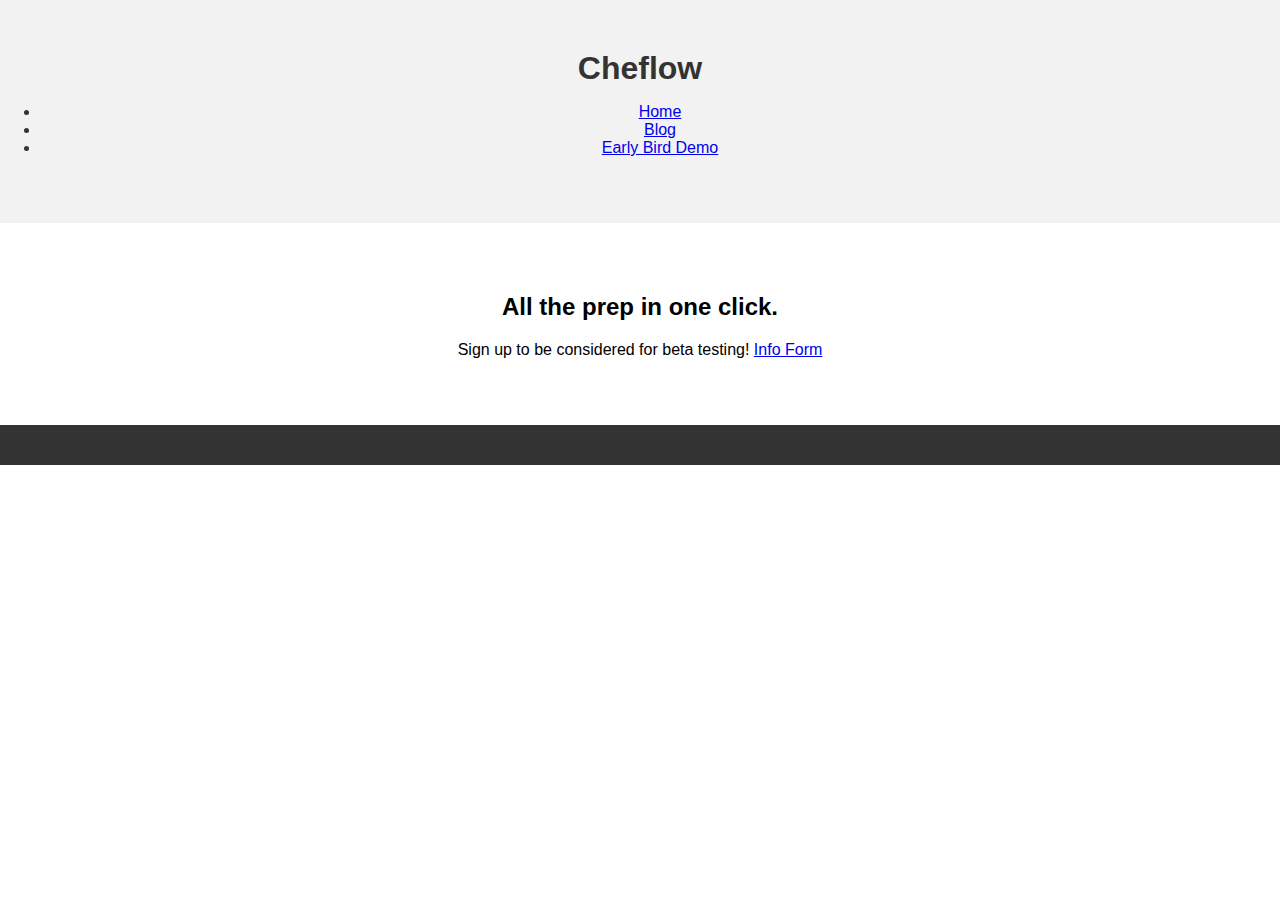
<file: index.html>
<!DOCTYPE html>
<html lang="en">
<head>
  <meta charset="UTF-8">
  <meta name="viewport" content="width=device-width, initial-scale=1.0">
  <title>Cheflow</title>
  <link rel="stylesheet" href="styles.css"> <!-- Link to your CSS file for styling -->
</head>
<body>
  <header>
    <h1>Cheflow</h1>
    <nav>
      <ul>
        <li><a href="index.html">Home</a></li>
        <!-- Link to the "Taste Early Demo" -->
        <li><a href="blog.html">Blog</a></li> 
        <li><a href="taste-demo.html">Early Bird Demo</a></li> 
      </ul>
    </nav>
  </header>
  <section class="main-content">
    <h2>All the prep in one click. </h2>
    <p>Sign up to be considered for beta testing! 
        <a href="https://docs.google.com/forms/d/1oMTdl5z6znV8DTeq5PQWU2ZdtC0EkpQUUOo70TYqzgw/edit" target="_blank">Info Form</a>
    </p>
  </section>
  <footer>
  </footer>
</body>
</html>
</file>
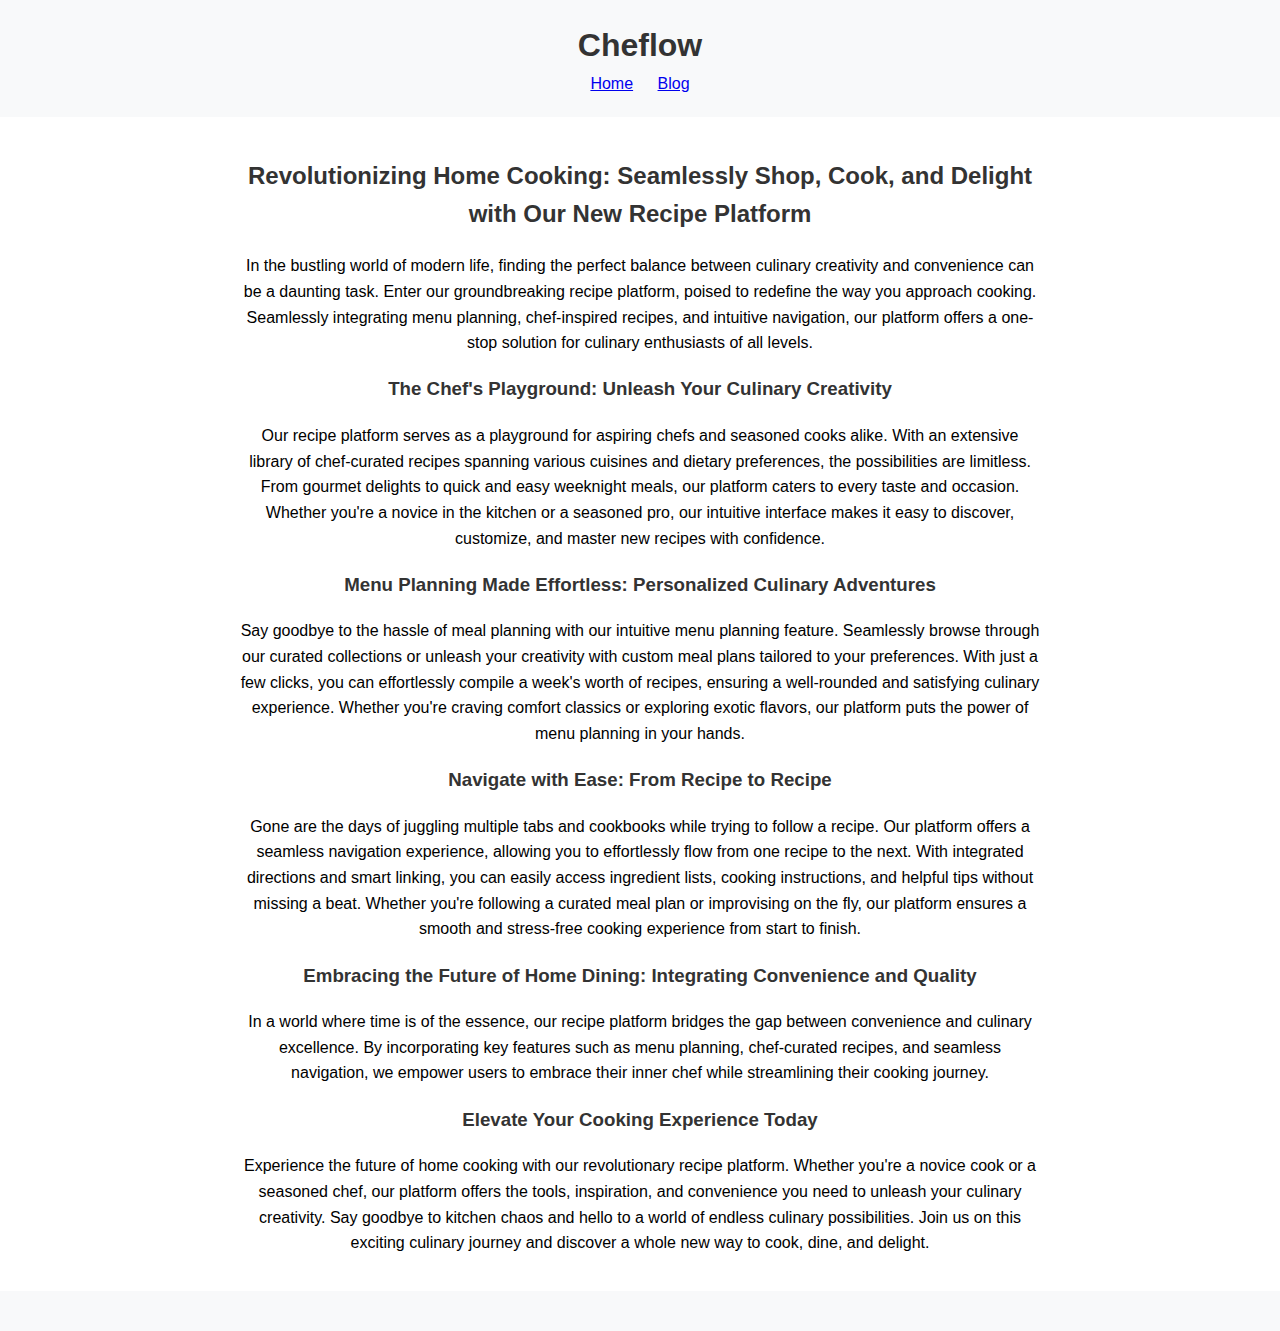
<file: article.html>
<!DOCTYPE html>
<html lang="en">
<head>
  <meta charset="UTF-8">
  <meta name="viewport" content="width=device-width, initial-scale=1.0">
  <title>Cheflow - Revolutionizing Home Cooking</title>
  <link rel="stylesheet" href="styles.css"> <!-- Link to your CSS file for styling -->
  <style>
    /* Add CSS for styling your article content */
    body {
      font-family: Arial, sans-serif;
      line-height: 1.6;
      margin: 0;
      padding: 0;
    }

    header {
      background-color: #f8f9fa;
      padding: 20px;
      text-align: center;
    }

    h1 {
      margin: 0;
    }

    nav ul {
      margin: 0;
      padding: 0;
      list-style-type: none;
    }

    nav ul li {
      display: inline;
      margin-right: 20px;
    }

    nav ul li:last-child {
      margin-right: 0;
    }

    .main-content {
      max-width: 800px;
      margin: 0 auto;
      padding: 20px;
    }

    h2, h3 {
      color: #333;
    }

    p {
      margin-bottom: 15px;
    }

    footer {
      text-align: center;
      padding: 20px;
      background-color: #f8f9fa;
    }
  </style>
</head>
<body>
  <header>
    <h1>Cheflow</h1>
    <nav>
      <ul>
        <li><a href="index.html">Home</a></li>
        <li><a href="blog.html">Blog</a></li> <!-- Link to your blog page -->
      </ul>
    </nav>
  </header>
  <section class="main-content">
    <article>
      <h2>Revolutionizing Home Cooking: Seamlessly Shop, Cook, and Delight with Our New Recipe Platform</h2>
      
      <p>In the bustling world of modern life, finding the perfect balance between culinary creativity and convenience can be a daunting task. Enter our groundbreaking recipe platform, poised to redefine the way you approach cooking. Seamlessly integrating menu planning, chef-inspired recipes, and intuitive navigation, our platform offers a one-stop solution for culinary enthusiasts of all levels.</p>

      <h3>The Chef's Playground: Unleash Your Culinary Creativity</h3>
      <p>Our recipe platform serves as a playground for aspiring chefs and seasoned cooks alike. With an extensive library of chef-curated recipes spanning various cuisines and dietary preferences, the possibilities are limitless. From gourmet delights to quick and easy weeknight meals, our platform caters to every taste and occasion. Whether you're a novice in the kitchen or a seasoned pro, our intuitive interface makes it easy to discover, customize, and master new recipes with confidence.</p>

      <h3>Menu Planning Made Effortless: Personalized Culinary Adventures</h3>
      <p>Say goodbye to the hassle of meal planning with our intuitive menu planning feature. Seamlessly browse through our curated collections or unleash your creativity with custom meal plans tailored to your preferences. With just a few clicks, you can effortlessly compile a week's worth of recipes, ensuring a well-rounded and satisfying culinary experience. Whether you're craving comfort classics or exploring exotic flavors, our platform puts the power of menu planning in your hands.</p>

      <h3>Navigate with Ease: From Recipe to Recipe</h3>
      <p>Gone are the days of juggling multiple tabs and cookbooks while trying to follow a recipe. Our platform offers a seamless navigation experience, allowing you to effortlessly flow from one recipe to the next. With integrated directions and smart linking, you can easily access ingredient lists, cooking instructions, and helpful tips without missing a beat. Whether you're following a curated meal plan or improvising on the fly, our platform ensures a smooth and stress-free cooking experience from start to finish.</p>

      <h3>Embracing the Future of Home Dining: Integrating Convenience and Quality</h3>
      <p>In a world where time is of the essence, our recipe platform bridges the gap between convenience and culinary excellence. By incorporating key features such as menu planning, chef-curated recipes, and seamless navigation, we empower users to embrace their inner chef while streamlining their cooking journey.</p>
      
      <h3>Elevate Your Cooking Experience Today</h3>
      <p>Experience the future of home cooking with our revolutionary recipe platform. Whether you're a novice cook or a seasoned chef, our platform offers the tools, inspiration, and convenience you need to unleash your culinary creativity. Say goodbye to kitchen chaos and hello to a world of endless culinary possibilities. Join us on this exciting culinary journey and discover a whole new way to cook, dine, and delight.</p>

    </article>
  </section>
  <footer>
  </footer>
</body>
</html>
</file>
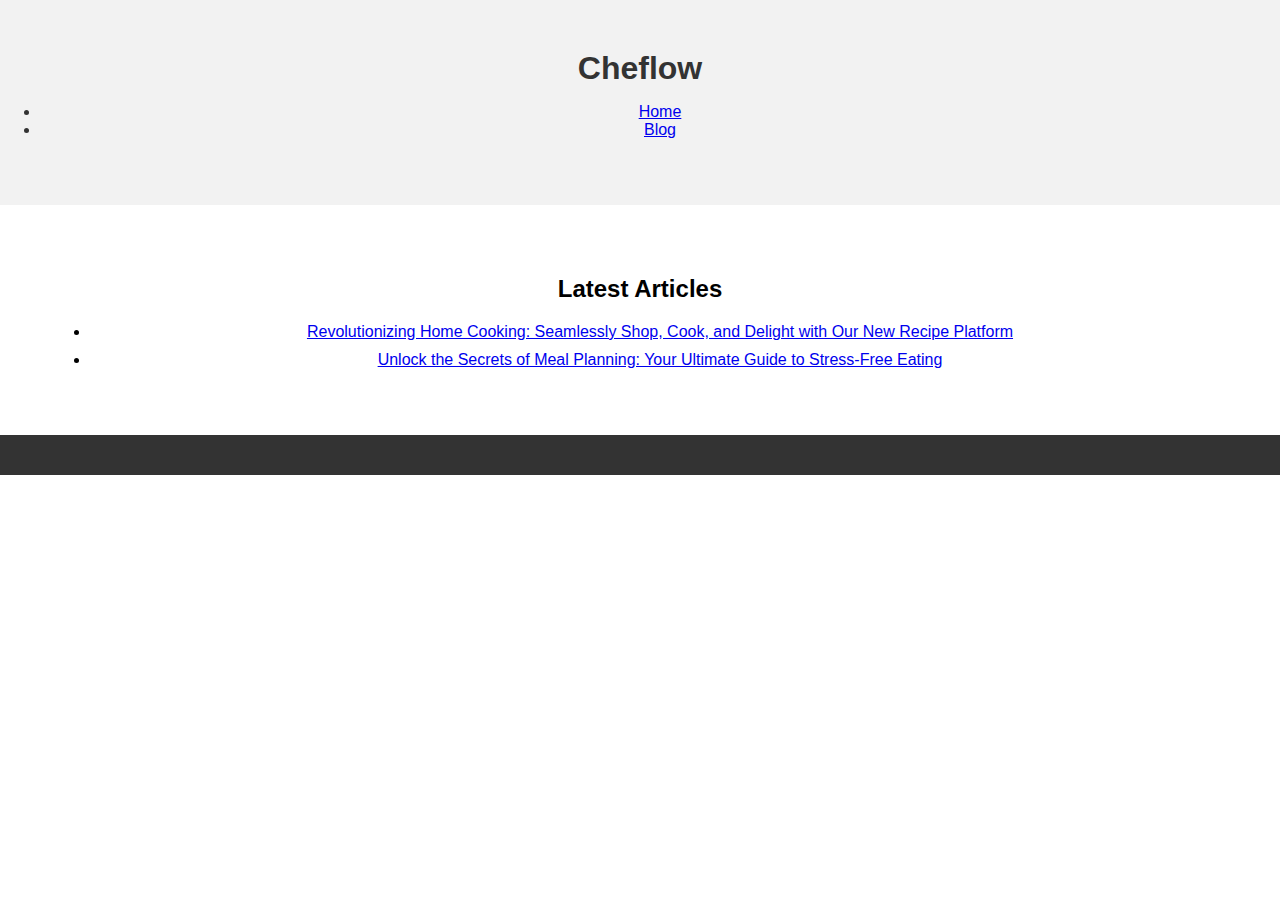
<file: blog.html>
<!DOCTYPE html>
<html lang="en">
<head>
  <meta charset="UTF-8">
  <meta name="viewport" content="width=device-width, initial-scale=1.0">
  <title>Cheflow - Blog</title>
  <link rel="stylesheet" href="styles.css"> <!-- Link to your CSS file for styling -->
  <style>
    /* Add CSS for paragraph spacing */
    .main-content article p {
      margin-bottom: 20px; /* Adjust spacing between paragraphs */
    }
    /* Add CSS for spacing between article links */
    .article-list li {
      margin-bottom: 10px;
    }
  </style>
</head>
<body>
  <header>
    <h1>Cheflow</h1>
    <nav>
      <ul>
        <li><a href="index.html">Home</a></li>
        <li><a href="blog.html">Blog</a></li> <!-- Link to your blog page -->
      </ul>
    </nav>
  </header>
  <section class="main-content">
    <h2>Latest Articles</h2>
    <ul class="article-list">
      <li><a href="article.html">Revolutionizing Home Cooking: Seamlessly Shop, Cook, and Delight with Our New Recipe Platform</a></li>
      <li><a href="your-article-file.html">Unlock the Secrets of Meal Planning: Your Ultimate Guide to Stress-Free Eating</a></li>
      <!-- Add more articles in the same structure -->
    </ul>
  </section>
  <footer>
  </footer>
</body>
</html>
</file>
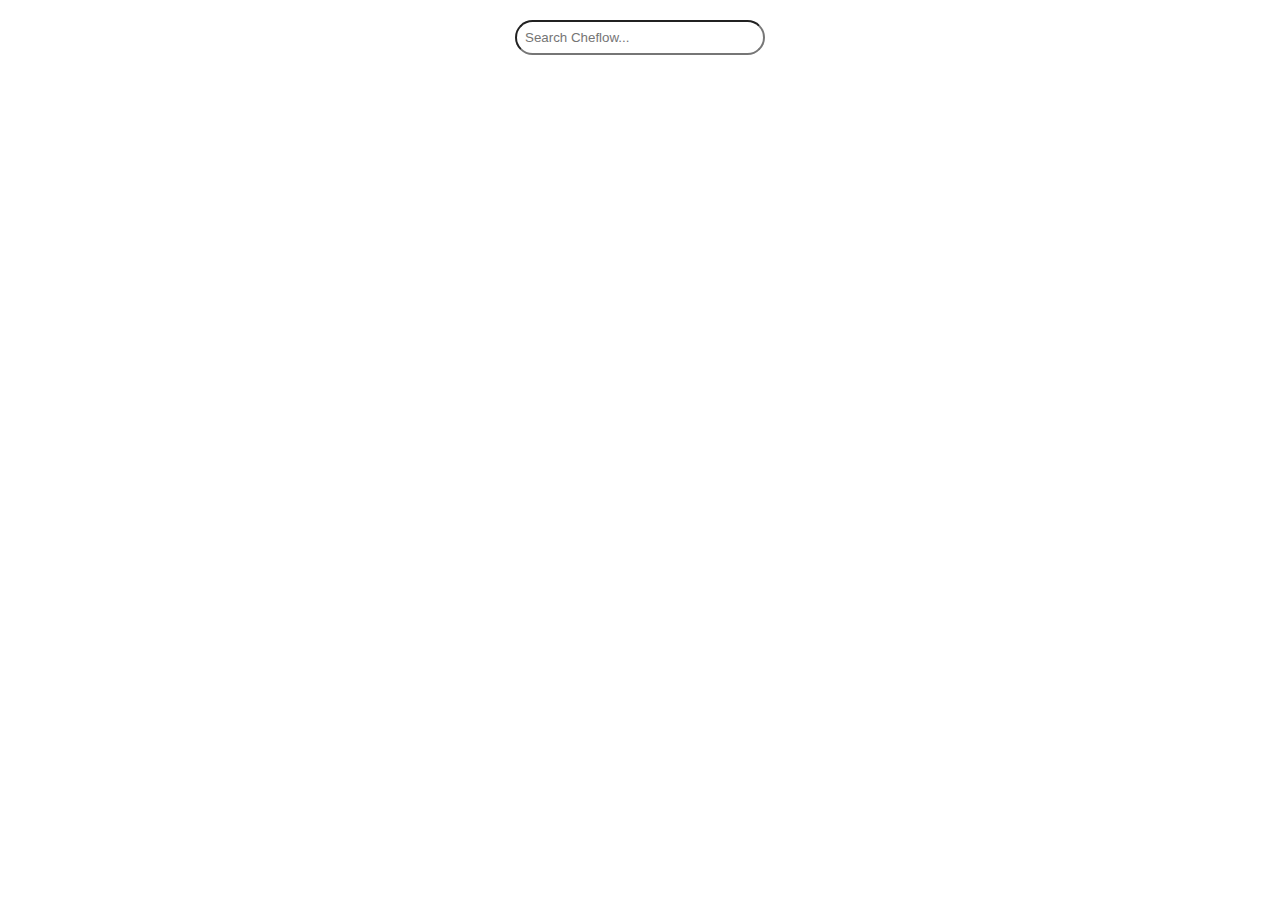
<file: taste-demo.html>
<!DOCTYPE html>
<html lang="en">
<head>
  <meta charset="UTF-8">
  <meta name="viewport" content="width=device-width, initial-scale=1.0">
  <link rel="stylesheet" href="styles2.css">
  <title>Recipe Search</title>
  <style>
    body {
      display: flex;
      flex-direction: column;
      align-items: center;
      margin: 20px;
    }

    #search-container {
      display: flex;
      flex-direction: row;
      align-items: baseline;
    }

    label {
      margin-right: 10px;
    }

    #ingredients {
      width: 250px;
      padding: 8px;
      box-sizing: border-box;
    }

   
  </style>

<meta name="description" content="Infieats: Your go-to destination for diverse recipes based on your favorite ingredients. Explore local and global cuisines, find cooking inspiration, and start your culinary journey. Discover the joy of cooking with Infieats today!">
    
</head>
<body>
  <div class="recipe-card-container">
    <div id="search-container">
      <label for="ingredients"></label>
      <input type="text" id="ingredients" placeholder='Search Cheflow...' onkeydown="if(event.key==='Enter'){searchRecipes();}" />
  </div>

    <div id="recipe-container" class="recipe-grid">
      <!-- Recipes will be displayed here -->
    </div>
  </div>

  <script src="script.js">

  </script>
</body>
</html>
</file>
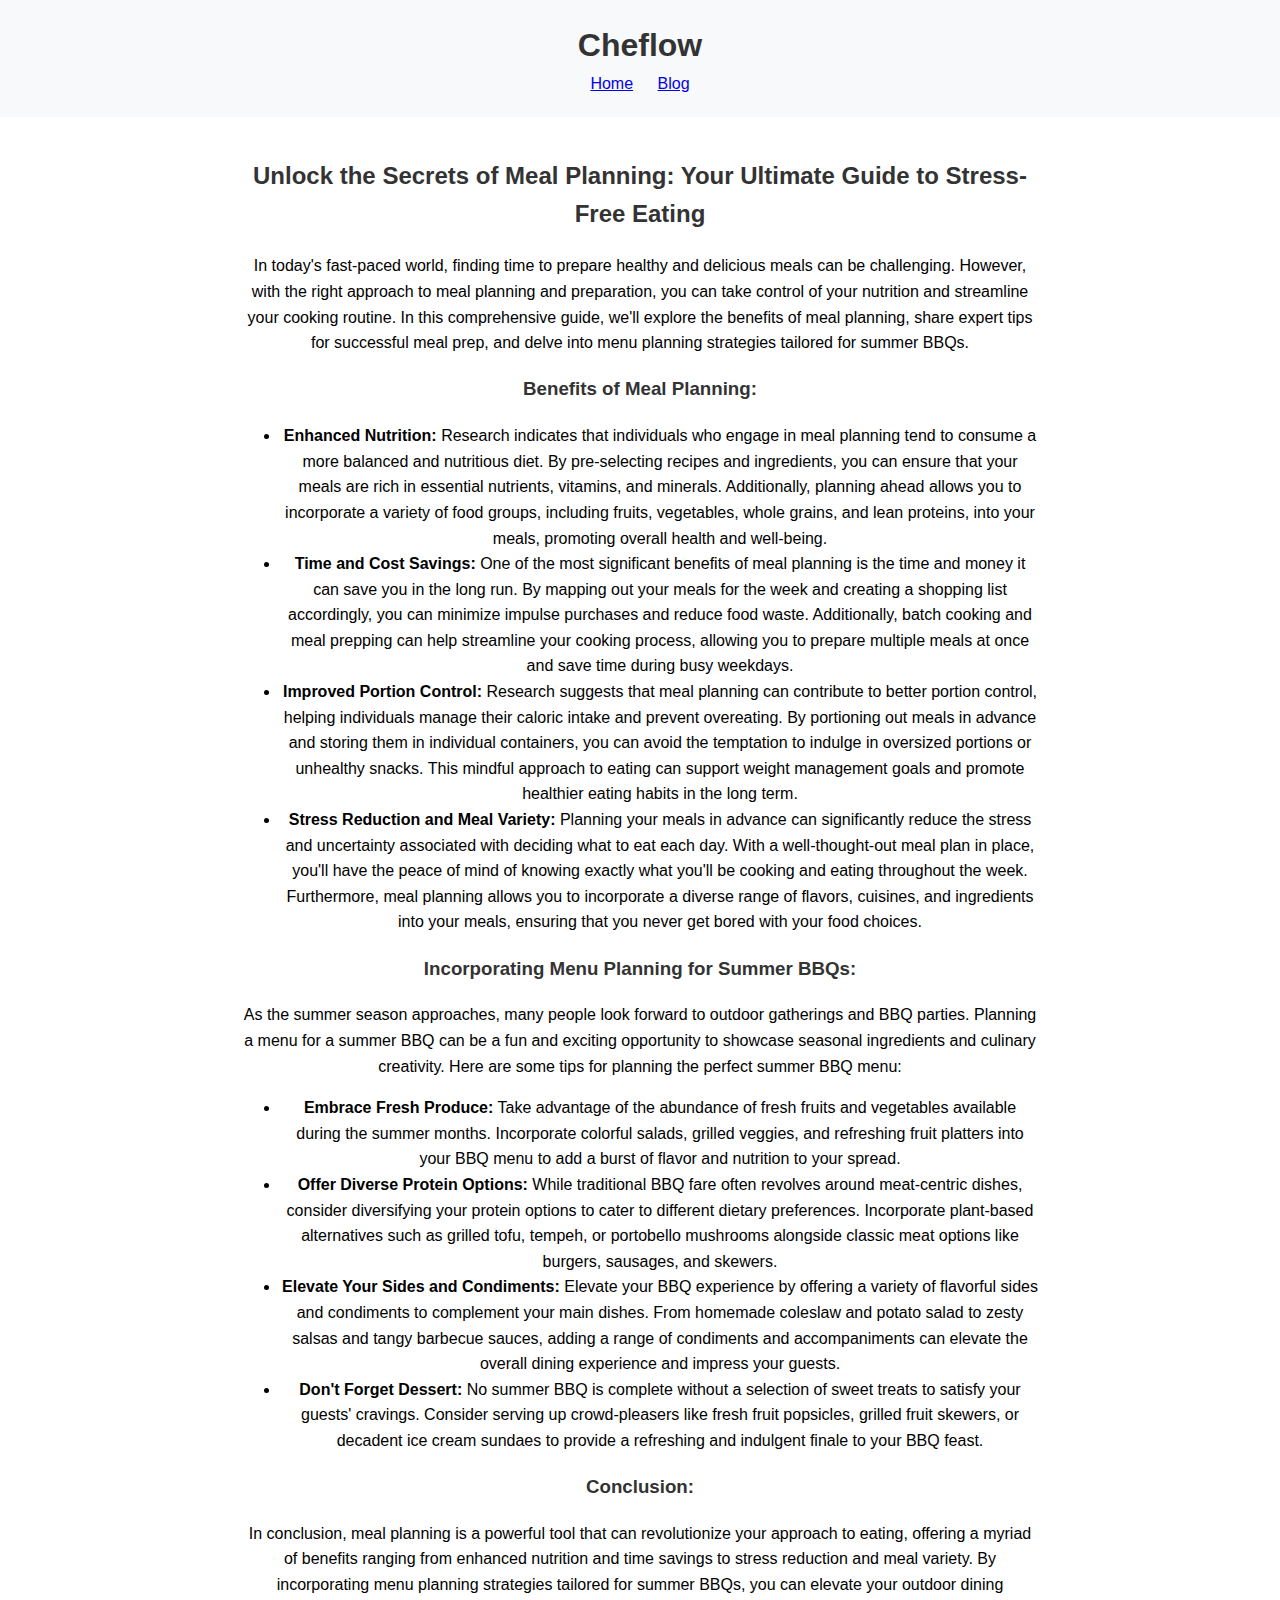
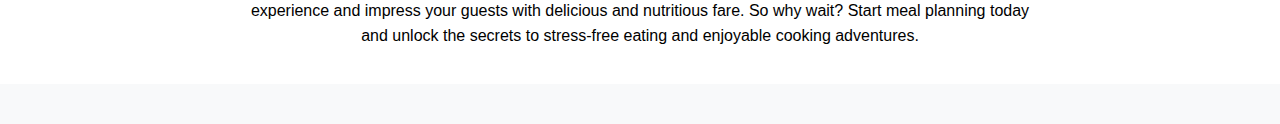
<file: your-article-file.html>
<!DOCTYPE html>
<html lang="en">
<head>
  <meta charset="UTF-8">
  <meta name="viewport" content="width=device-width, initial-scale=1.0">
  <title>Cheflow - Unlock the Secrets of Meal Planning</title>
  <link rel="stylesheet" href="styles.css"> <!-- Link to your CSS file for styling -->
  <style>
    /* Add CSS for styling your article content */
    body {
      font-family: Arial, sans-serif;
      line-height: 1.6;
      margin: 0;
      padding: 0;
    }

    header {
      background-color: #f8f9fa;
      padding: 20px;
      text-align: center;
    }

    h1 {
      margin: 0;
    }

    nav ul {
      margin: 0;
      padding: 0;
      list-style-type: none;
    }

    nav ul li {
      display: inline;
      margin-right: 20px;
    }

    nav ul li:last-child {
      margin-right: 0;
    }

    .main-content {
      max-width: 800px;
      margin: 0 auto;
      padding: 20px;
    }

    h2, h3 {
      color: #333;
    }

    p {
      margin-bottom: 15px;
    }

    footer {
      text-align: center;
      padding: 20px;
      background-color: #f8f9fa;
    }
  </style>
</head>
<body>
  <header>
    <h1>Cheflow</h1>
    <nav>
      <ul>
        <li><a href="index.html">Home</a></li>
        <li><a href="blog.html">Blog</a></li> <!-- Link to your blog page -->
      </ul>
    </nav>
  </header>
  <section class="main-content">
    <article>
      <h2>Unlock the Secrets of Meal Planning: Your Ultimate Guide to Stress-Free Eating</h2>
      
      <p>In today's fast-paced world, finding time to prepare healthy and delicious meals can be challenging. However, with the right approach to meal planning and preparation, you can take control of your nutrition and streamline your cooking routine. In this comprehensive guide, we'll explore the benefits of meal planning, share expert tips for successful meal prep, and delve into menu planning strategies tailored for summer BBQs.</p>

      <h3>Benefits of Meal Planning:</h3>
      <ul>
        <li><strong>Enhanced Nutrition:</strong> Research indicates that individuals who engage in meal planning tend to consume a more balanced and nutritious diet. By pre-selecting recipes and ingredients, you can ensure that your meals are rich in essential nutrients, vitamins, and minerals. Additionally, planning ahead allows you to incorporate a variety of food groups, including fruits, vegetables, whole grains, and lean proteins, into your meals, promoting overall health and well-being.</li>
        <li><strong>Time and Cost Savings:</strong> One of the most significant benefits of meal planning is the time and money it can save you in the long run. By mapping out your meals for the week and creating a shopping list accordingly, you can minimize impulse purchases and reduce food waste. Additionally, batch cooking and meal prepping can help streamline your cooking process, allowing you to prepare multiple meals at once and save time during busy weekdays.</li>
        <li><strong>Improved Portion Control:</strong> Research suggests that meal planning can contribute to better portion control, helping individuals manage their caloric intake and prevent overeating. By portioning out meals in advance and storing them in individual containers, you can avoid the temptation to indulge in oversized portions or unhealthy snacks. This mindful approach to eating can support weight management goals and promote healthier eating habits in the long term.</li>
        <li><strong>Stress Reduction and Meal Variety:</strong> Planning your meals in advance can significantly reduce the stress and uncertainty associated with deciding what to eat each day. With a well-thought-out meal plan in place, you'll have the peace of mind of knowing exactly what you'll be cooking and eating throughout the week. Furthermore, meal planning allows you to incorporate a diverse range of flavors, cuisines, and ingredients into your meals, ensuring that you never get bored with your food choices.</li>
      </ul>

      <h3>Incorporating Menu Planning for Summer BBQs:</h3>
      <p>As the summer season approaches, many people look forward to outdoor gatherings and BBQ parties. Planning a menu for a summer BBQ can be a fun and exciting opportunity to showcase seasonal ingredients and culinary creativity. Here are some tips for planning the perfect summer BBQ menu:</p>

      <ul>
        <li><strong>Embrace Fresh Produce:</strong> Take advantage of the abundance of fresh fruits and vegetables available during the summer months. Incorporate colorful salads, grilled veggies, and refreshing fruit platters into your BBQ menu to add a burst of flavor and nutrition to your spread.</li>
        <li><strong>Offer Diverse Protein Options:</strong> While traditional BBQ fare often revolves around meat-centric dishes, consider diversifying your protein options to cater to different dietary preferences. Incorporate plant-based alternatives such as grilled tofu, tempeh, or portobello mushrooms alongside classic meat options like burgers, sausages, and skewers.</li>
        <li><strong>Elevate Your Sides and Condiments:</strong> Elevate your BBQ experience by offering a variety of flavorful sides and condiments to complement your main dishes. From homemade coleslaw and potato salad to zesty salsas and tangy barbecue sauces, adding a range of condiments and accompaniments can elevate the overall dining experience and impress your guests.</li>
        <li><strong>Don't Forget Dessert:</strong> No summer BBQ is complete without a selection of sweet treats to satisfy your guests' cravings. Consider serving up crowd-pleasers like fresh fruit popsicles, grilled fruit skewers, or decadent ice cream sundaes to provide a refreshing and indulgent finale to your BBQ feast.</li>
      </ul>

      <h3>Conclusion:</h3>
      <p>In conclusion, meal planning is a powerful tool that can revolutionize your approach to eating, offering a myriad of benefits ranging from enhanced nutrition and time savings to stress reduction and meal variety. By incorporating menu planning strategies tailored for summer BBQs, you can elevate your outdoor dining experience and impress your guests with delicious and nutritious fare. So why wait? Start meal planning today and unlock the secrets to stress-free eating and enjoyable cooking adventures.</p>

    </article>
  </section>
  <footer>
  </footer>
</body>
</html>
</file>
<file: styles.css>
body {
  font-family: Arial, sans-serif;
  margin: 0;
  padding: 0;
}

header {
  background-color: #f2f2f2;
  text-align: center;
  padding: 50px 0;
}

h1, nav {
  color: #333;
  margin: 0;
}

.main-content {
  padding: 50px;
  text-align: center;
}

form {
  margin-top: 20px;
}

input[type="email"] {
  padding: 10px;
  width: 300px;
  margin-right: 10px;
  border: 1px solid #ccc;
  border-radius: 5px;
}

button {
  padding: 10px 20px;
  background-color: #007bff;
  color: #fff;
  border: none;
  border-radius: 5px;
  cursor: pointer;
}

button:hover {
  background-color: #0056b3;
}

footer {
  background-color: #333;
  color: #fff;
  text-align: center;
  padding: 20px 0;
}
</file>
<file: styles2.css>
body {
    font-family: Arial, sans-serif;
  }
  
  .recipe-card-container {
    display: flex;
    flex-direction: column;
    height: 100%;
  }
  
  #recipe-container.recipe-grid {
    display: flex;
    flex-wrap: wrap;
    gap: 20px;
    justify-content: center;
  }
  
  .recipe-card {
    border: 1px solid #ccc;
    padding: 20px;
    box-shadow: 0 0 10px rgba(0, 0, 0, 0.1);
    width: calc(33.33% - 40px);
  }
  
  .recipe-card h3 {
    font-size: 1.2rem;
    margin-bottom: 10px;
  }
  
  .recipe-card img {
    max-width: 100%;
    height: auto;
    margin-bottom: 10px;
  }
  
  .recipe-card p {
    margin-bottom: 10px;
  }
  
  .recipe-card a {
    display: inline-block;
    background-color: #007BFF;
    color: #fff;
    padding: 8px 12px;
    text-decoration: none;
    border-radius: 5px;
    transition: background-color 0.3s ease;
  }
  
  .recipe-card a:hover {
    background-color: #0056b3;
  }
  
  #search-container {
    display: flex;
    flex-direction: row;
    justify-content: center;
    align-items: center;
    margin-bottom: 20px;
  }
  
  #ingredients {
    width: 250px;
    margin-right: 10px;
    border-radius: 20px;
  }
  
  #search-btn {
    width: 20%;
  }
  
  .centered {
    justify-content: center;
  }
</file>
